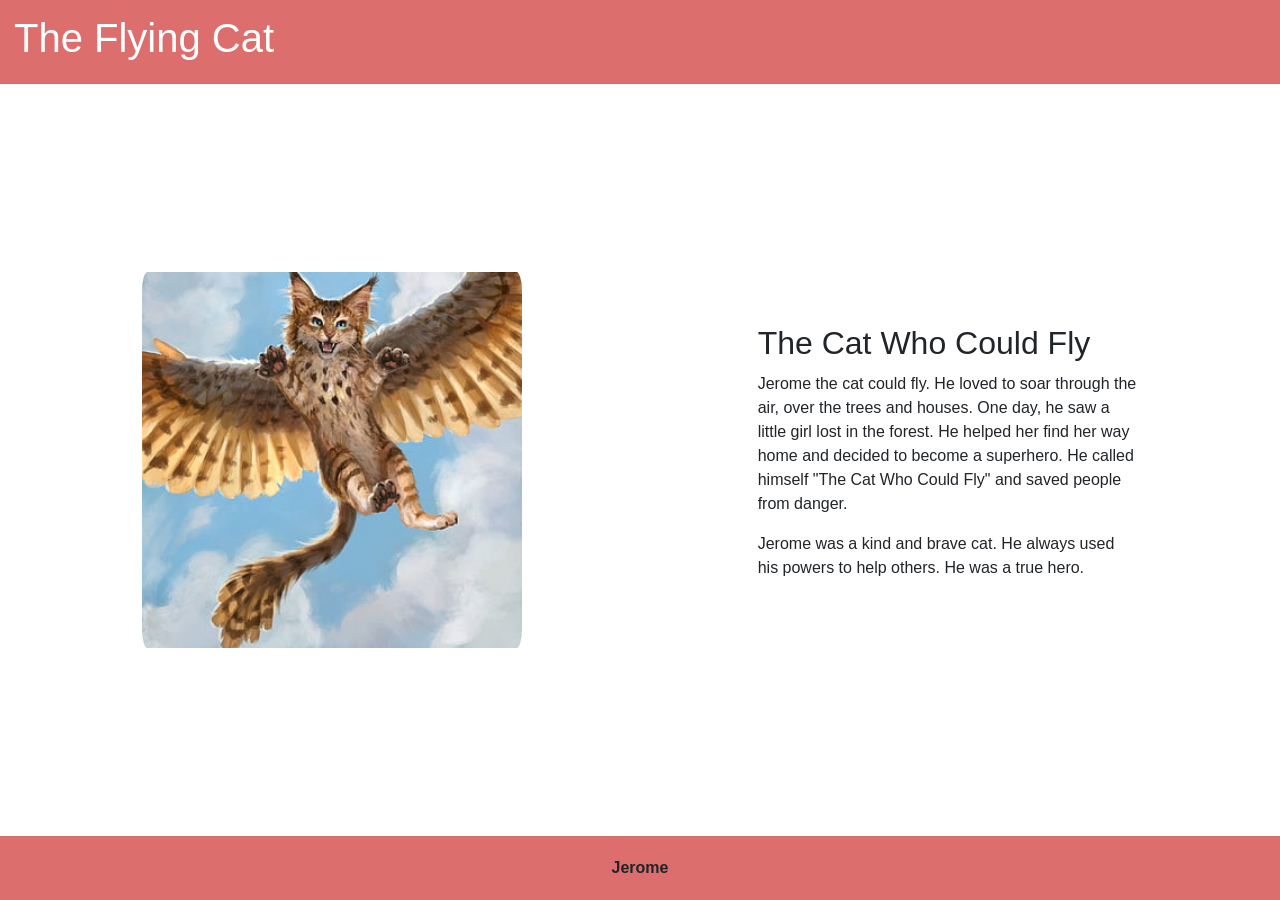
<file: index.html>
<!DOCTYPE html>
<html lang="en">
<head>
<meta charset="UTF-8">
<meta name="viewport" content="width=device-width, initial-scale=1.0">
<title>Flying Cat</title>
<link rel="stylesheet" href="https://cdn.jsdelivr.net/npm/bootstrap@4.6.0/dist/css/bootstrap.min.css" integrity="sha384-B0vP5xmATw1+K9KRQjQERJvTumQW0nPEzvF6L/Z6nronJ3oUOFUFpCjEUQouq2+l" crossorigin="anonymous">
<link rel="stylesheet" href="styles.css">
</head>
<body>
     <div class="container-fluid p-0  d-flex flex-column">
          
          <header>
               <h1>The Flying Cat</h1>
          </header>

          <div class="container-fluid p-0 flex-grow-1 p-4 d-flex flex-md-row flex-column justify-content-around align-items-center">
               <img src="cat.jpg" alt="Flying Cat" class="our-cat col-md-4">
               <div class="text-section col-lg-4">
                    <h2>The Cat Who Could Fly</h2>
                    <p>Jerome the cat could fly. He loved to soar through the air, over the trees and houses. One day, he saw a little girl lost in the forest. He helped her find her way home and decided to become a superhero. He called himself "The Cat Who Could Fly" and saved people from danger.</p>
                    <p>Jerome was a kind and brave cat. He always used his powers to help others. He was a true hero.</p>
               </div>
          </div>

          <footer class="text-center">
                 <b>Jerome</b>
          </footer>
     </div>
</body>
</html>
</file>
<file: styles.css>
body {
    font-family: sans-serif;
  }
  
  header {
    background-color: #DD6E6E;
    color: #fff;
    padding: 14px;
    
  }
  
  h1 {
    text-align:left ;
  }
  
  img {
    max-width: 100%;
  
  }
  
  .container {
    width: 80%;
    margin: 0 auto;
  }
  
  p {
    margin-top: 10px;
  }
  
  footer {
    background-color: #DD6E6E;
    padding: 20px;
    justify-content: center;
  }
  
  .container-fluid {
    height: 100vh;
  }

  .our-cat {
    border-radius: 5%;
  }
</file>
